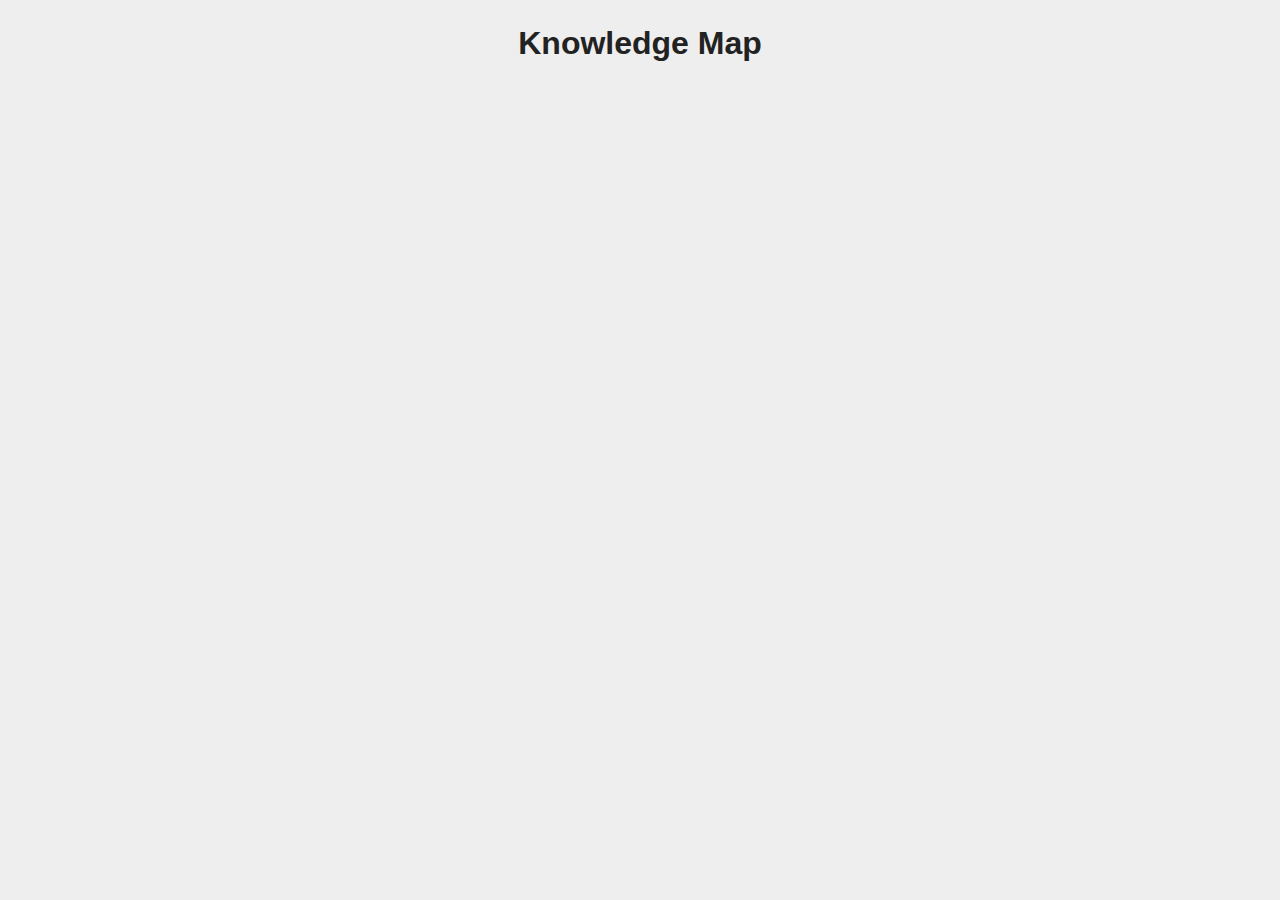
<file: website/index.html>
<!doctype html>
<head>
    <meta charset="utf-8">

    <title>Knowledge Map - Home Page</title>
    <meta name="description" content="Knowledge Map">
    <meta name="viewport" content="width=device-width">
    <link rel="stylesheet" href="css/reset.css">
    <link rel="stylesheet" href="css/styles.css">
    <script type="text/javascript" src="http://ajax.googleapis.com/ajax/libs/jquery/1.7.2/jquery.min.js"></script>
    <script type="text/javascript" src="http://www.parsecdn.com/js/parse-1.2.18.min.js"></script>
</head>

<body>
    <h1>Knowledge Map</h1>

    <script type="text/javascript" src="js/topographer.js"></script>
</body>

</html>
</file>
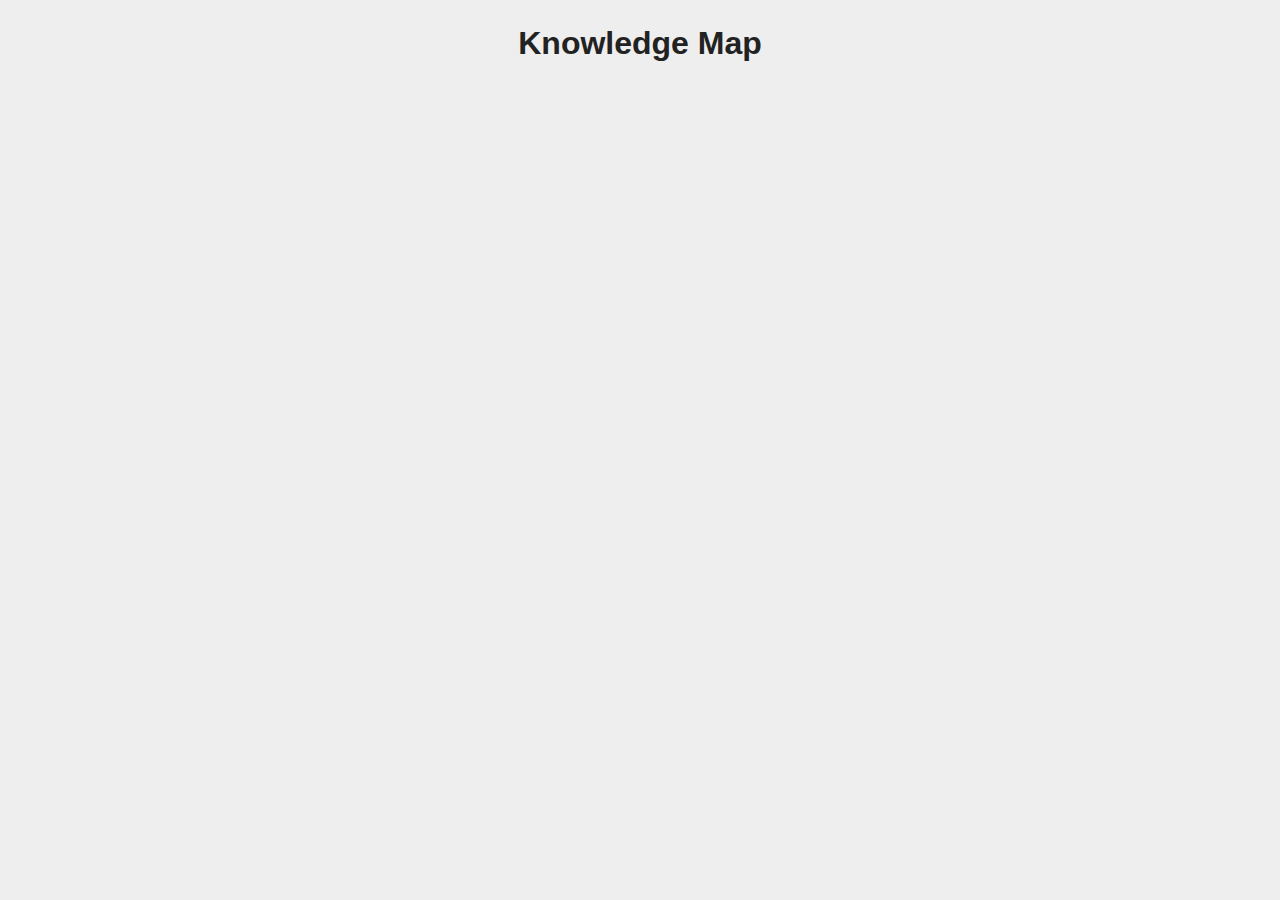
<file: website/map.html>
<!doctype html>
<head>
    <meta charset="utf-8">

    <title>Knowledge Map - Home Page</title>
    <meta name="description" content="Knowledge Map">
    <meta name="viewport" content="width=device-width">
    <link rel="stylesheet" href="css/reset.css">
    <link rel="stylesheet" href="css/styles.css">
    <link rel="stylesheet" href="css/knowledge-map.css">
    <script type="text/javascript" src="http://ajax.googleapis.com/ajax/libs/jquery/1.7.2/jquery.min.js"></script>
    <script type="text/javascript" src="http://www.parsecdn.com/js/parse-1.2.18.min.js"></script>
    <script type="text/javascript" src="js/tools.js"></script>
    <script type="text/javascript" src="js/knowledge-map.js"></script>
</head>

<body>
    <h1>Knowledge Map</h1>

    <figure>
    </figure>

    <script type="text/javascript" src="js/topographer.js"></script>
    <style>
        svg {
            width: 1000px;
            height: 800px;
        }
    </style>
    <script type="text/javascript">
         Parse.Promise.when([getResources(), getConcepts(), getMaps()])
        .then(function(resources, concepts, maps) {
            var nodes = resources.concat(concepts).map(function(node) { 
                return {
                    id: node.id,
                    name: node.get("name"),
                    content: [{
                        title: node.get("name"),
                        link: node.get("URL"),
                        description: node.get("description"),
                    }],
                };
            });

            km = knowledgeMap.create({
                graph: {concepts: nodes},
                plugins: ['modals'],
            });
            
            maps.forEach(function(map) {
                var relationship = map.get("relationship").get("name");
                var concept = concepts.find(function(concept) {
                    return concept.id === map.get("concept").id;
                });
                var resource = resources.find(function(resource) {
                    return resource.id === map.get("resource").id;
                });

                var dep;
                if (relationship === "teaches") {
                    dep = {concept: concept.id, dependency: resource.id};
                } else if (relationship === "requires") {
                    dep = {concept: resource.id, dependency: concept.id};
                }

                km.addDependency(dep);
            });
        });
    </script>
</body>

</html>
</file>
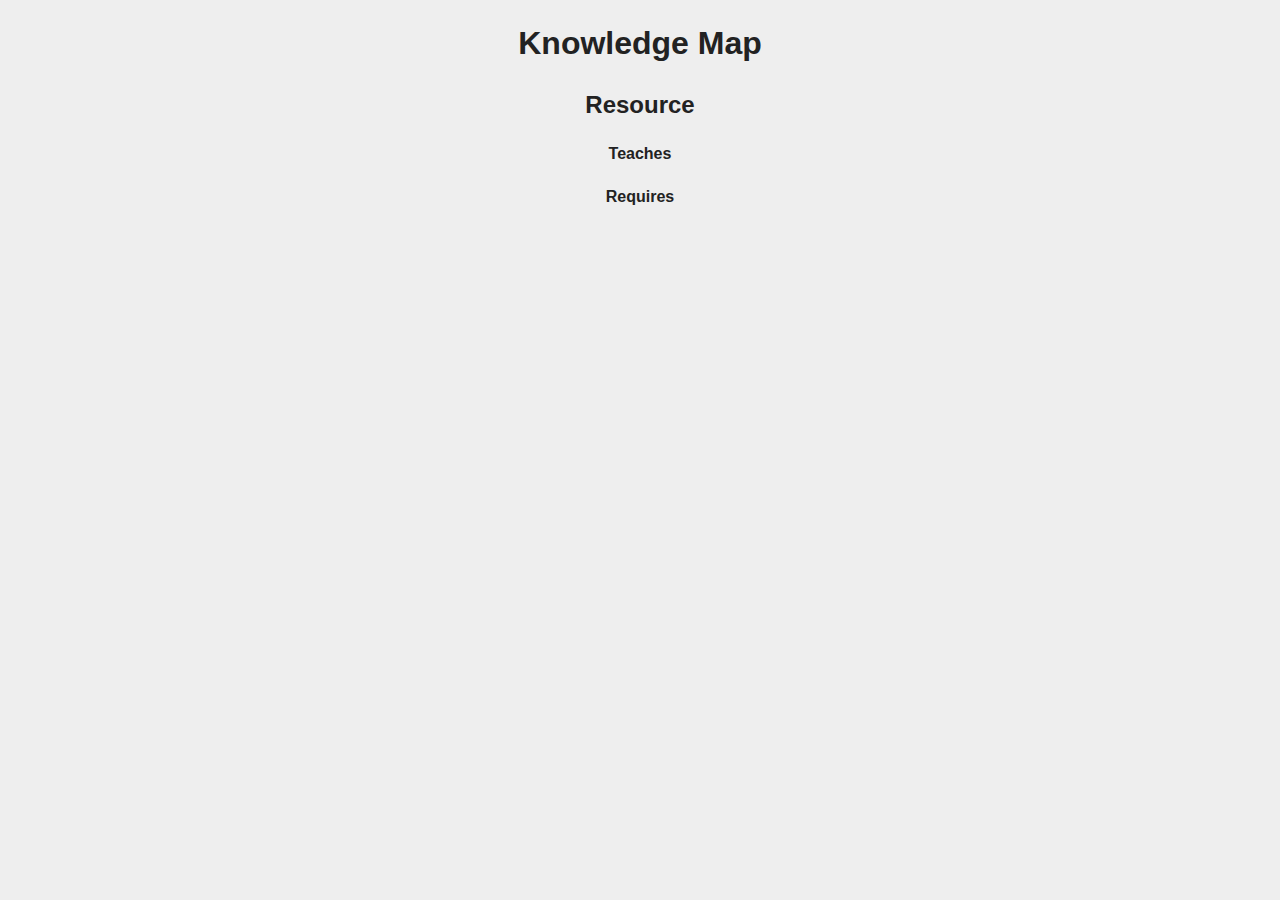
<file: website/viewResource.html>
<!doctype html>
<head>
    <meta charset="utf-8">

    <title>Knowledge Map - Home Page</title>
    <meta name="description" content="Knowledge Map">
    <meta name="viewport" content="width=device-width">
    <link rel="stylesheet" href="css/reset.css">
    <link rel="stylesheet" href="css/styles.css">
    <script type="text/javascript" src="http://ajax.googleapis.com/ajax/libs/jquery/1.7.2/jquery.min.js"></script>
    <script type="text/javascript" src="js/purl.js"></script>
    <script type="text/javascript" src="http://www.parsecdn.com/js/parse-1.2.18.min.js"></script>
</head>

<body>
    <h1>Knowledge Map</h1>

    <h2>Resource</h2>
    <h3 class="resource-name"></h3>
    
    <p>
        <a class="resource-URL"></a>
    </p>

    <p class="resource-description">
    </p>

    <p>
        <h4>Teaches</h4>
        <ul class="resource-teaches">
        </ul>
    </p>

    <p>
        <h4>Requires</h4>
        <ul class="resource-requires">
        </ul>
    </p>

    <script type="text/javascript" src="js/topographer.js"></script>
    <script type="text/javascript">
        var resourceId = $.url().param("id");

        getResource(resourceId)
        .then(function(resource) {
            $(".resource-name").html(resource.escape("name"));
            $(".resource-description").html(resource.escape("description"));

            $(".resource-URL")
                .attr("href", resource.get("URL"))
                .html(resource.escape("URL"));

            var relationshipNames = ["teaches", "requires"];
            relationshipNames.forEach(function(relationshipName) {
                var list = $(".resource-"+relationshipName);

                getConceptRelationshipMaps(resource, relationshipName)
                .then(function(maps) {
                    maps.forEach(function(map) {
                        map.get("concept").fetch()
                        .then(function(concept) {
                            var li = $('<li>').html(concept.get("name"));
                            list.append(li);
                        });
                    });
                });
            });
        });
    </script>
</body>

</html>
</file>
<file: website/css/styles.css>
body {
    background: #eee;
    text-align: center;
    padding: 0 25px;
}
</file>
<file: website/css/knowledge-map.css>
svg {
  width: 100%;
  height: 800px;
}
text {
  font-family: 'Fira', sans-serif;
  fill: #000000;
}
.node {
  cursor: pointer;
}
.node .enter {
  fill: #cccccc;
}
.node .exit {
  fill: #cccccc;
}
.node rect {
  fill: #ffffff;
}
.node:hover .enter,
.node:hover .exit {
  fill: #fa8072;
}
.node:hover text {
  fill: #fa8072;
}
.edgePath path {
  fill: none;
  stroke: #808080;
  stroke-width: 2px;
}
#arrowhead {
  fill: #808080 !important;
}
svg {
  width: 100%;
  height: 800px;
}
text {
  font-family: 'Fira', sans-serif;
  fill: #000000;
}
.node {
  cursor: pointer;
}
.node .enter {
  fill: #cccccc;
}
.node .exit {
  fill: #cccccc;
}
.node rect {
  fill: #ffffff;
}
.node:hover .enter,
.node:hover .exit {
  fill: #fa8072;
}
.node:hover text {
  fill: #fa8072;
}
.edgePath path {
  fill: none;
  stroke: #808080;
  stroke-width: 2px;
}
#arrowhead {
  fill: #808080 !important;
}
.pico-content {
  font-family: 'Fira', sans-serif;
  padding: 20px 35px !important;
}
.pico-content > h1,
.pico-content input#title {
  font-size: 40px;
}
.pico-content h2,
.pico-content input.title {
  font-size: 28px;
}
.pico-content a {
  font-weight: bold;
  text-decoration: none;
  color: #fa8072;
}
.pico-content a:visited {
  color: #fcb5ad;
}
.pico-content a:hover {
  text-decoration: underline;
}
.pico-content article {
  color: #444444;
}
.pico-content article.link {
  padding-left: 2em;
}
.pico-content article.link header {
  display: list-item;
}
.pico-content article.link p {
  margin-top: 0;
}
.pico-content article.link span {
  color: gray;
  font-size: small;
  padding: 0 0.5em;
}
.pico-content input,
.pico-content textarea {
  font-family: 'Fira', sans-serif;
  width: 95%;
}
.pico-content textarea {
  min-height: 200px;
}
.pico-content button {
  font-family: 'Fira', sans-serif;
  font-size: 18px;
  padding: 6px;
  background: #cccccc;
  border: none;
}
.pico-content button#saveBtn {
  background: #7fff00;
}
.pico-content button#deleteConceptBtn {
  background: #fa8072;
}
.pico-content button:hover {
  background: #e6e6e6;
}
.pico-content button#saveBtn:hover {
  background: #99ff33;
}
.pico-content button#deleteConceptBtn:hover {
  background: #fcaca3;
}
.pico-close {
  height: auto !important;
  width: auto !important;
  padding: 5px;
  font-size: 40px !important;
  line-height: 20px !important;
  background-color: transparent !important;
}
</file>
